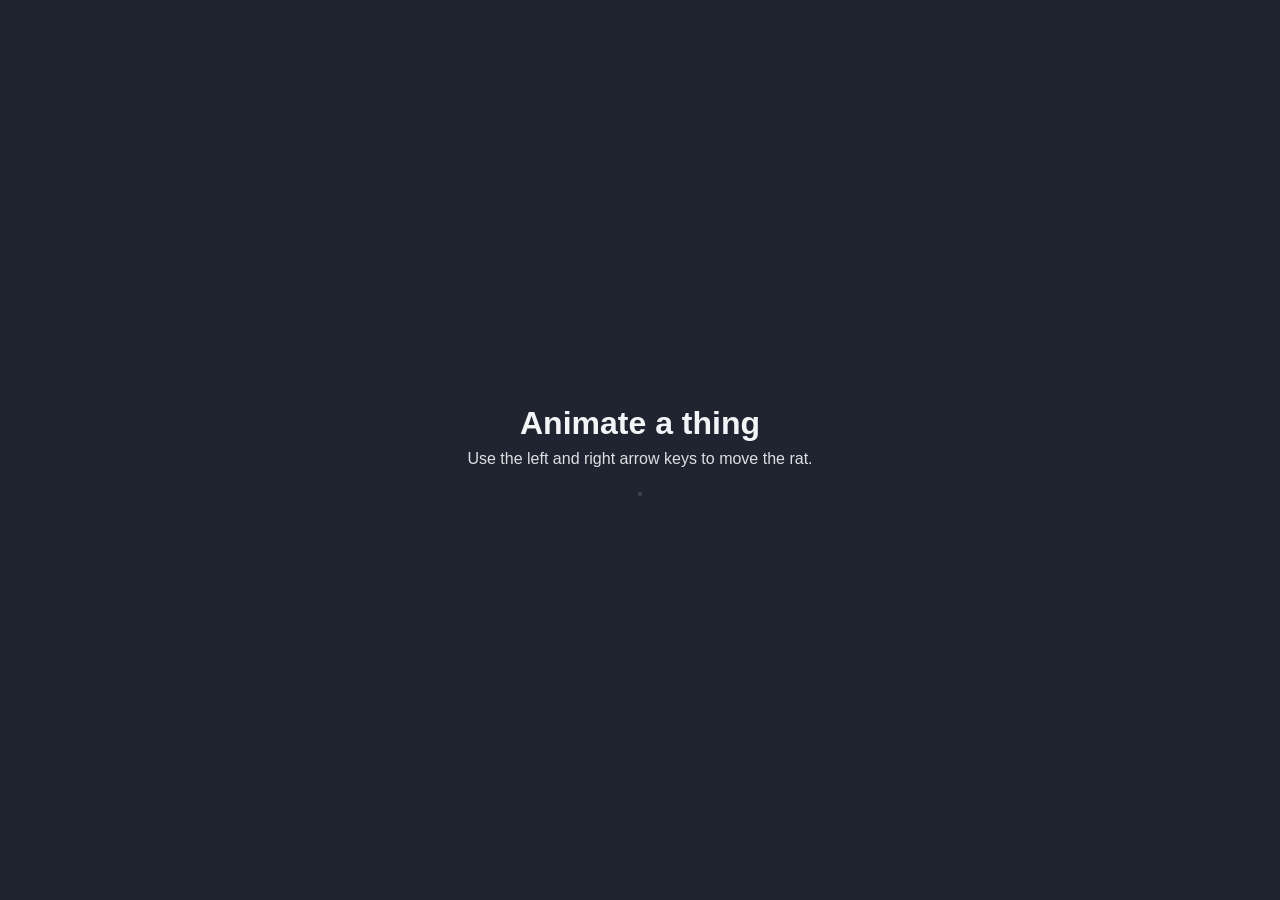
<file: en/code/animate-a-thing-complete/index.html>
<!DOCTYPE html>
<html lang="en">
<head>
  <meta charset="UTF-8" />
  <meta name="viewport" content="width=device-width, initial-scale=1.0" />
  <title>Rat Walk Cycle</title>
  <link rel="stylesheet" href="style.css" />
  <script src="https://rpf.io/p5"></script>
  <script defer src="sketch.js"></script>
</head>
<body>
  <main class="page">
    <h1>Animate a thing</h1>
    <p>Use the left and right arrow keys to move the rat.</p>
    <div id="sketch-holder"></div>
  </main>
</body>
</html>
</file>
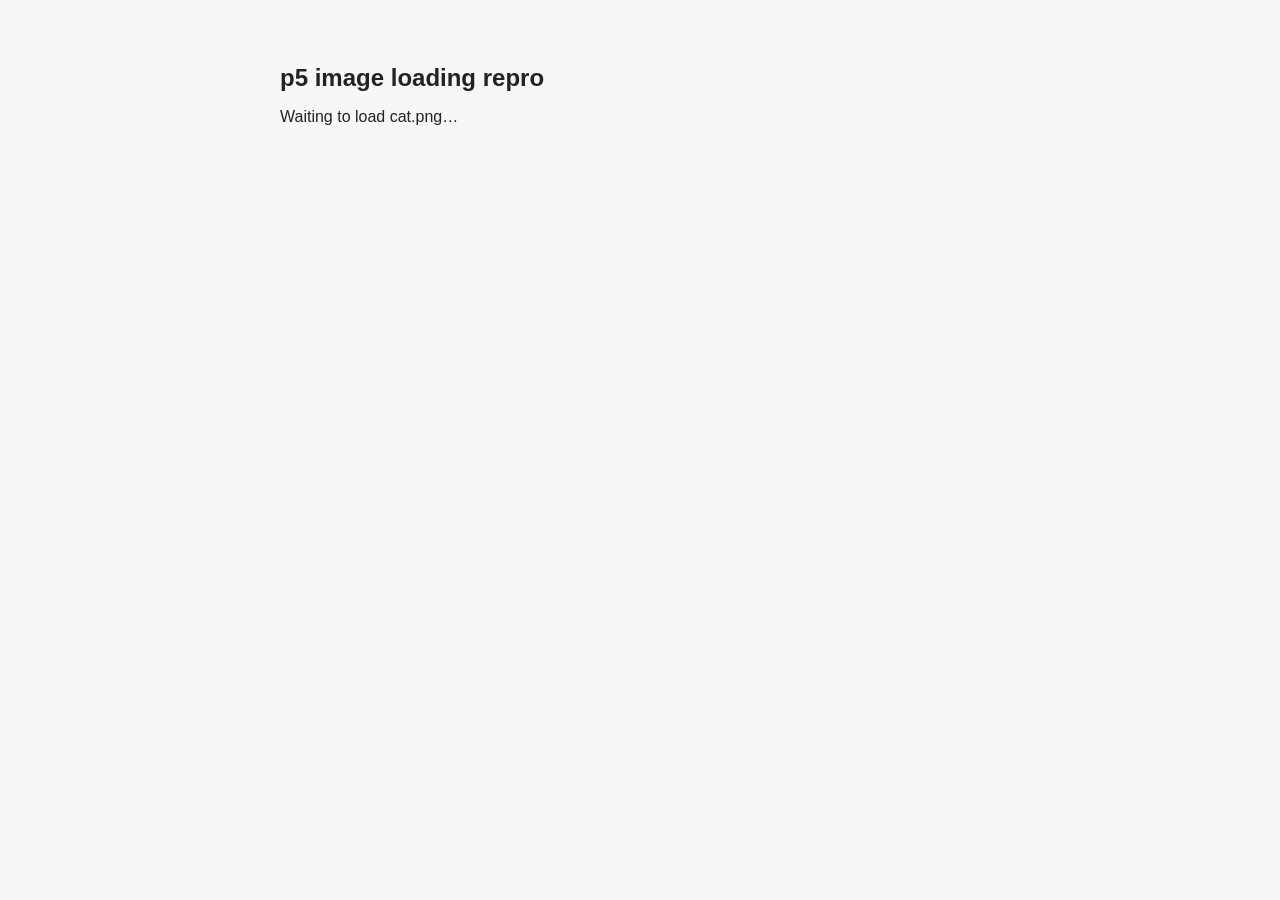
<file: en/code/draw-a-cat/index.html>
<!doctype html>
<html lang="en">
  <head>
    <meta charset="utf-8" />
    <meta name="viewport" content="width=device-width, initial-scale=1" />
    <title>p5 Image Repro</title>
    <link rel="stylesheet" href="styles.css" />
    <script src="https://rpf.io/p5"></script>
  </head>
  <body>
    <main>
      <h1>p5 image loading repro</h1>
      <p id="status">Waiting to load cat.png…</p>
      <div id="canvas-wrap"></div>
    </main>
    <script src="sketch.js"></script>
  </body>
</html>
</file>
<file: en/code/animate-a-thing-complete/style.css>
* {
  box-sizing: border-box;
}

body {
  margin: 0;
  font-family: Arial, Helvetica, sans-serif;
  background: #1f2430;
  color: #f3f4f6;
}

.page {
  min-height: 100vh;
  display: flex;
  flex-direction: column;
  align-items: center;
  justify-content: center;
  gap: 0.5rem;
  padding: 2rem;
  text-align: center;
}

h1 {
  margin: 0;
  font-size: 2rem;
}

p {
  margin: 0 0 1rem;
  opacity: 0.9;
}

#sketch-holder {
  border: 2px solid rgba(255, 255, 255, 0.15);
  border-radius: 12px;
  overflow: hidden;
  box-shadow: 0 12px 30px rgba(0, 0, 0, 0.35);
}

canvas {
  display: block;
}
</file>
<file: en/code/draw-a-cat/styles.css>
html, body {
  margin: 0;
  padding: 0;
  font-family: Arial, sans-serif;
  background: #f7f7f7;
  color: #222;
}

main {
  max-width: 720px;
  margin: 40px auto;
  padding: 24px;
}

h1 {
  margin-top: 0;
  font-size: 24px;
}

#status {
  margin: 0 0 16px;
}

canvas {
  display: block;
  border: 1px solid #ccc;
  background: white;
}
</file>
